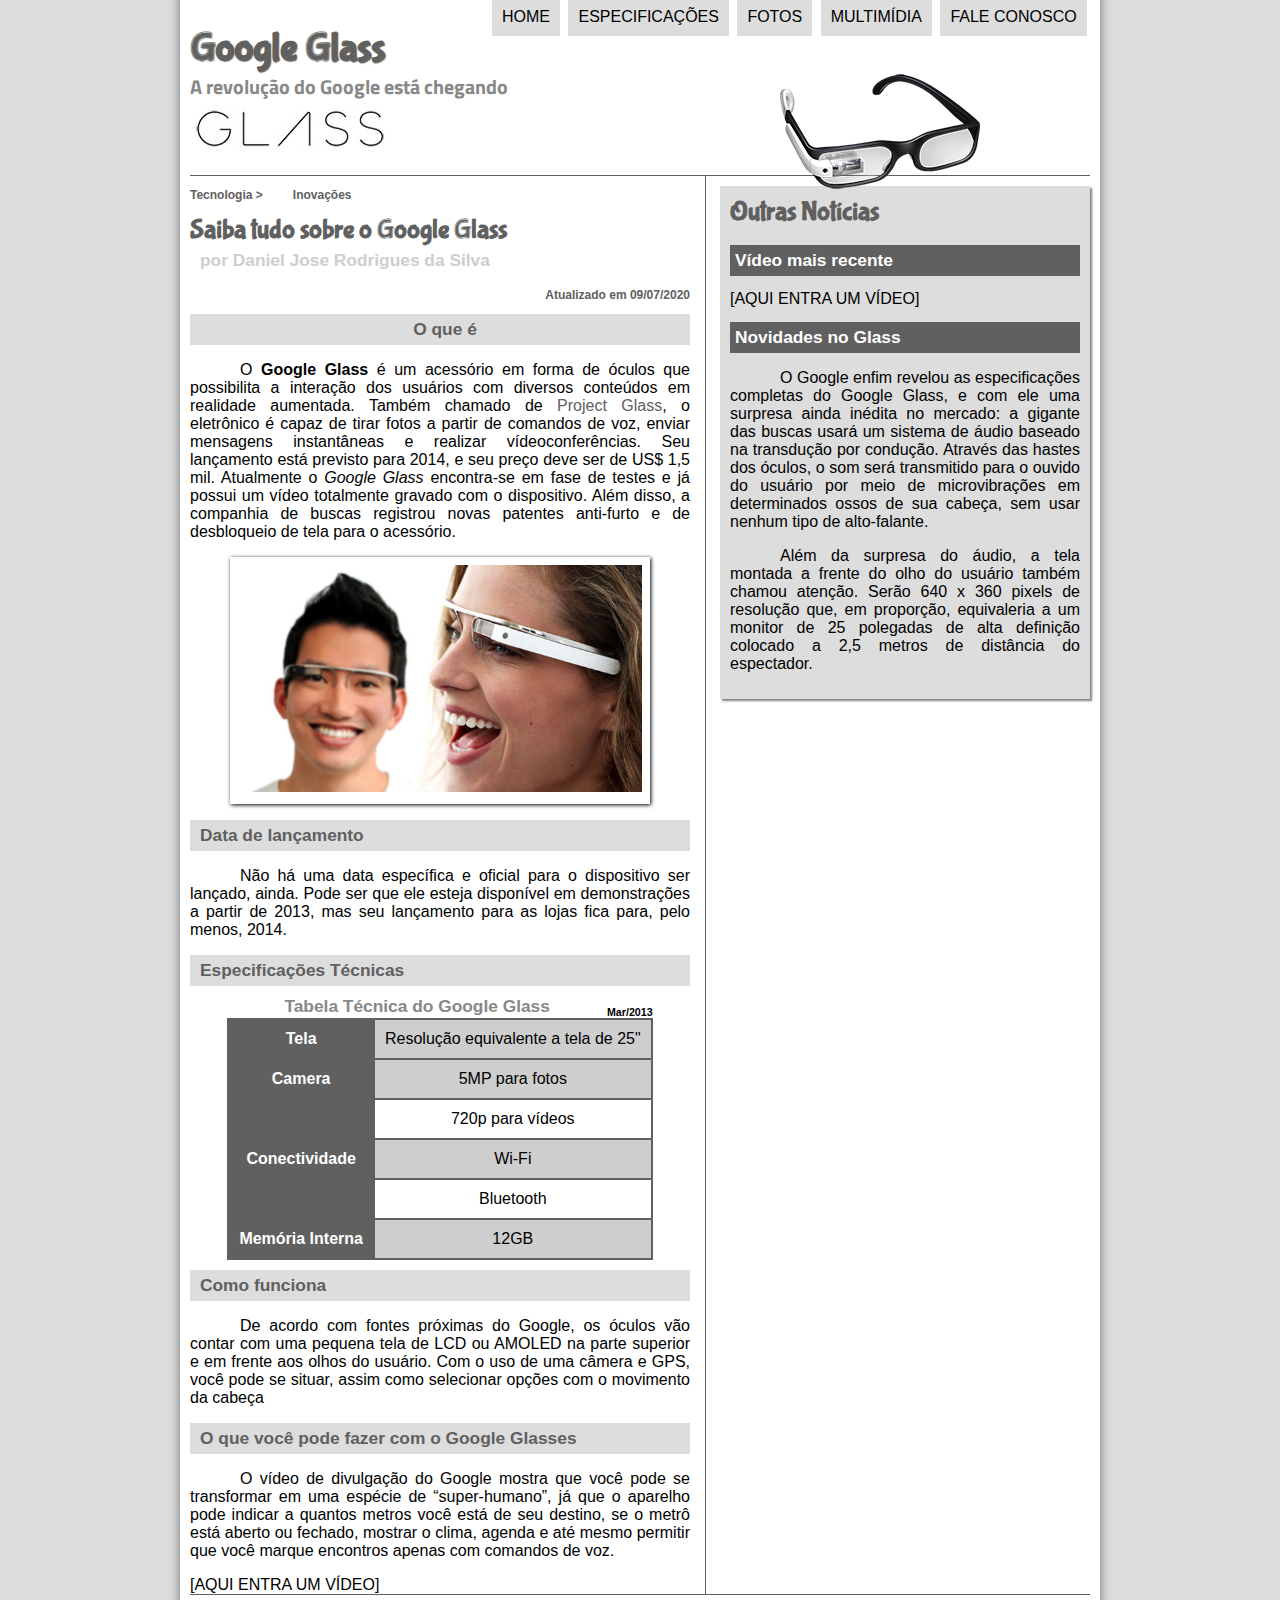
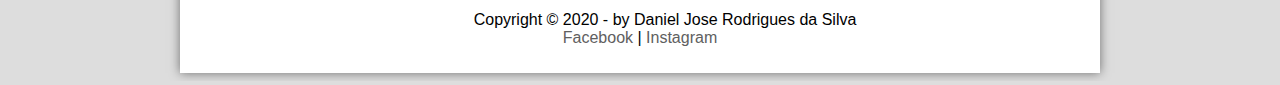
<file: projeto_Alan/projeto_redesocial/index.html>
<!DOCTYPE HTML>
<html lang="pt-br">

<head><!-- funções comportamentais/cabecalho -->
	<meta charset="UTF-8"/><!-- formatação do texto -->
	<title>Tudo sobre Google Glass</title><!-- titulo -->
	<!-- formatando todos os paragrafos de maneira global -->
	<link rel="stylesheet"  href="_css/estilo.css"/><!-- gerando uma ligação entre o arquivo html e o css e usando href pra chmar um arquivo de fora -->
	
</head>

	<!-- aplicando javascript -->
	<script language="javascript" src="_javascript/funcoes.js"></script>
	
<body>
	<div id="interface"><!-- dividindo a pagina  e usando id para identificar a pagina -->

	<header id="cabecalho"><!-- area do cabecalho do site -->
	<hgroup><!-- agrupando um titulos semelhantes -->
	<h1>Google Glass</h1>
	<h2>A revolução do Google está chegando</h2>
	</hgroup><!-- grupo de titulos -->
	
	<img id="icone" src="_imagens/glass-oculos-preto-peq.png"/><!-- src é o parametro ou origem tag img= para inserir imagem-->
	<nav id="menu"><!-- Criando area de navagação no site -->
		<h1>Menu Principal</h1><!-- Titulo -->
		<ul type= "disc"><!-- Lista não ordenada ou com demarcadores/ passando parametro em java script com "overmouseover" p/ quando passar o mouse por cima mudar a foto e onmouseout p/ quando tirar o mouse voltar a foto inicial -->
			 <li onmouseover="mudaFoto('_imagens/home.png')" onmouseout="mudaFoto('_imagens/glass-oculos-preto-peq.png')"><a href="index.html">Home</a></li><!-- criando links para os menus -->
			 <li onmouseover="mudaFoto('_imagens/especificacoes.png')" onmouseout="mudaFoto('_imagens/glass-oculos-preto-peq.png')"><a href="specs.html">Especificações</a></li>
			 <li onmouseover="mudaFoto('_imagens/fotos.png')" onmouseout="mudaFoto('_imagens/glass-oculos-preto-peq.png')"><a href="fotos.html">Fotos</a></li>
			 <li onmouseover="mudaFoto('_imagens/multimidia.png')" onmouseout="mudaFoto('_imagens/glass-oculos-preto-peq.png')"><a href="multimidia.html">Multimídia</a></li>
			 <li onmouseover="mudaFoto('_imagens/contato.png')" onmouseout="mudaFoto('_imagens/glass-oculos-preto-peq.png')"><a href="fale-conosco.html">Fale conosco</a></li>
		</ul>
	</nav><!-- Menu de navagação -->
	</header>
		
	<section id="corpo"><!-- Dividindo uma sessão/ <article>= cria um artigo -->
		<article id="noticia-principal">
		<header id="cabecalho-artigo">
		<hgroup><!-- Mesmo grupo de titulos/br= break row- quebra de linha/&nbsp;=para espacamento -->
			<h3>Tecnologia > &nbsp;&nbsp;&nbsp;&nbsp;&nbsp;&nbsp;&nbsp; Inovações</h3>
			<h1>Saiba tudo sobre o Google Glass</h1>
			<h2>por Daniel Jose Rodrigues da Silva</h2>
			<!-- adicionando uma classe p/ aplicar estilo css so nesta area -->
			<h3 class="direita">Atualizado em 09/07/2020</h3>
		</hgroup>
		</header>
		<!-- tag em depreciação = <u>=sublinhado / <s>=riscado usa-se <del> / -->

		<!-- &shy = soft hyphen. burro/ p/ quebra de palavras com ifem e o wbr para quebra sem ifem <em> =enfase <i> = italico <b> = bold/negrito / tag <spam> = formata pequenos trechos de texto / span style="text-decoration: underline; = para sublinhar o texto em css utilizando "overline" fica sublinhado em cima da palavra "line-through" para riscar sem semantica e none sem decoração / span style="font-weight: normal = p/ passar a parametros na formatação/ normal = sem formatação / bold = negrito / bolder = mais negrito / colocando entre 100 e 900 define-se o nivel de negrito-->		
		<!-- colocando o titulo no centro / center=meio left=padrao a esquerda e right= a direita -->
		<!-- style="text-align: justify; text-indent: 50px" p/ justificar o texto adicionando "text-indent: 50px" = identa o paragrafo -->
		
		<h2 style="text-align:center">O que é</h2>
		<p>O <span style="font-weight:900;">Google Glass</span> é um acessório em forma de óculos que possibilita a interação dos usuários com diversos conteúdos em realidade aumentada. Também chamado de <a href="https://www.google.com/glass/start/" target="_blank">Project Glass</a><!-- <a>=criando uma ancora que é a base para criação de um link/ href= parametro da tag a/ target= alvo -->, o eletrônico é capaz de tirar fotos a partir de comandos de voz, enviar mensagens instantâneas e realizar vídeo&shy;con&shy;ferên&shy;cias. Seu lançamento está previsto para 2014, e seu preço deve ser de US$ 1,5 mil. Atualmente o <em>Google Glass</em> encontra-se em fase de testes e já possui um vídeo totalmente gravado com o dispositivo. Além disso, a companhia de buscas registrou novas patentes anti-furto e de desbloqueio de tela para o acessório.</p><!-- p= paragrafo -->
		
		<!-- Area expecigica para demilitar imagens que fazem parte de conteudo -->
		<figure class="foto-legenda"><!-- colocar imagens e dar um significado semantico a elas e adicionando uma classe -->
		<img src="_imagens/glass-quadro-homem-mulher.jpg"/>
			<figcaption><!-- adicionar legenda a foto -->
				<h3>Google Glass</h3>
				<p>Uma nova maneira de ver o mundo</p>
			</figcaption>
		</figure>
		
		<h2>Data de lançamento</h2>
		<p>Não há uma data específica e oficial para o dispositivo ser lançado, ainda. Pode ser que ele esteja disponível em demonstrações a partir de 2013, mas seu lançamento para as lojas fica para, pelo menos, 2014.</p>

		<h2>Especificações Técnicas</h2>
	<table id="tabelaspec"><!-- Criando uma tabela e dividindo as tabelas e colunas com class="ce" p/ a da esquerda e class="cd" p/ a da direita -->
	<caption>Tabela Técnica do Google Glass <span>Mar/2013</span></caption>
		<!-- rowspan=expanção em linha/colspan=expanção em coluna -->
		<!-- linhas=table rows=<tr> / dados contidos nas cedulas=table data=<td> -->
		<tr><td class="ce">Tela</td><td  class="cd">Resolução equivalente a tela de 25"</td></tr>
		<tr><td rowspan="2"  class="ce">Camera</td><td  class="cd">5MP para fotos</td></tr>
		<tr><td>720p para vídeos</td></tr>
		<tr><td rowspan="2"  class="ce">Conectividade</td><td  class="cd">Wi-Fi</td></tr> 
		<tr><td>Bluetooth</td></tr>
		<tr><td  class="ce">Memória Interna</td><td  class="cd">12GB</td></tr>
	</table>
	
		<h2>Como funciona</h2>
		<p>De acordo com fontes próximas do Google, os óculos vão contar com uma pequena tela de LCD ou AMOLED na parte superior e em frente aos olhos do usuário. Com o uso de uma câmera e GPS, você pode se situar, assim como selecionar opções com o movimento da cabeça</p>

		<h2>O que você pode fazer com o Google  Glasses</h2>
		<p>O vídeo de divulgação do Google mostra que você pode se transformar em uma espécie de “super-<wbr/><!-- wbr= word breaker/quebra de palavras -->humano”, já que o aparelho pode indicar a quantos metros você está de seu destino, se o metrô está aberto ou fechado, mostrar o clima, agenda e até mesmo permitir que você marque encontros apenas com comandos de voz.</p>

[AQUI ENTRA UM VÍDEO]
		</article>
	</section>
	<aside id="lateral"><!-- Dividindo a sessão lateral -->
		<h1>Outras Notícias</h1>
		<h2>Vídeo mais recente</h2>

[AQUI ENTRA UM VÍDEO]

		<h2>Novidades no Glass</h2>
		<p>O Google enfim revelou as especificações completas do Google Glass, e com ele uma surpresa ainda inédita no mercado: a gigante das buscas usará um sistema de áudio baseado na transdução por condução. Através das hastes dos óculos, o som será transmitido para o ouvido do usuário por meio de microvibrações em determinados ossos de sua cabeça, sem usar nenhum tipo de alto-falante.</p>

		<p>Além da surpresa do áudio, a tela montada a frente do olho do usuário também chamou atenção. Serão 640 x 360 pixels de resolução que, em proporção, equivaleria a um monitor de 25 polegadas de alta definição colocado a 2,5 metros de distância do espectador.</p>
	</aside>
	<footer id="rodape"><!-- Dividindo a sessao de baixo -->
		<p>Copyright &copy; 2020 - by Daniel Jose Rodrigues da Silva<br>
		<a href="https://www.facebook.com/danielanderlinerodr/" target="_blank">Facebook</a> | <a href="https://instagram.com/daniel46_rodrigues?r=nametag" target="_blank">Instagram</a></p>
	</footer>
</div>
</body>
</html>
</file>
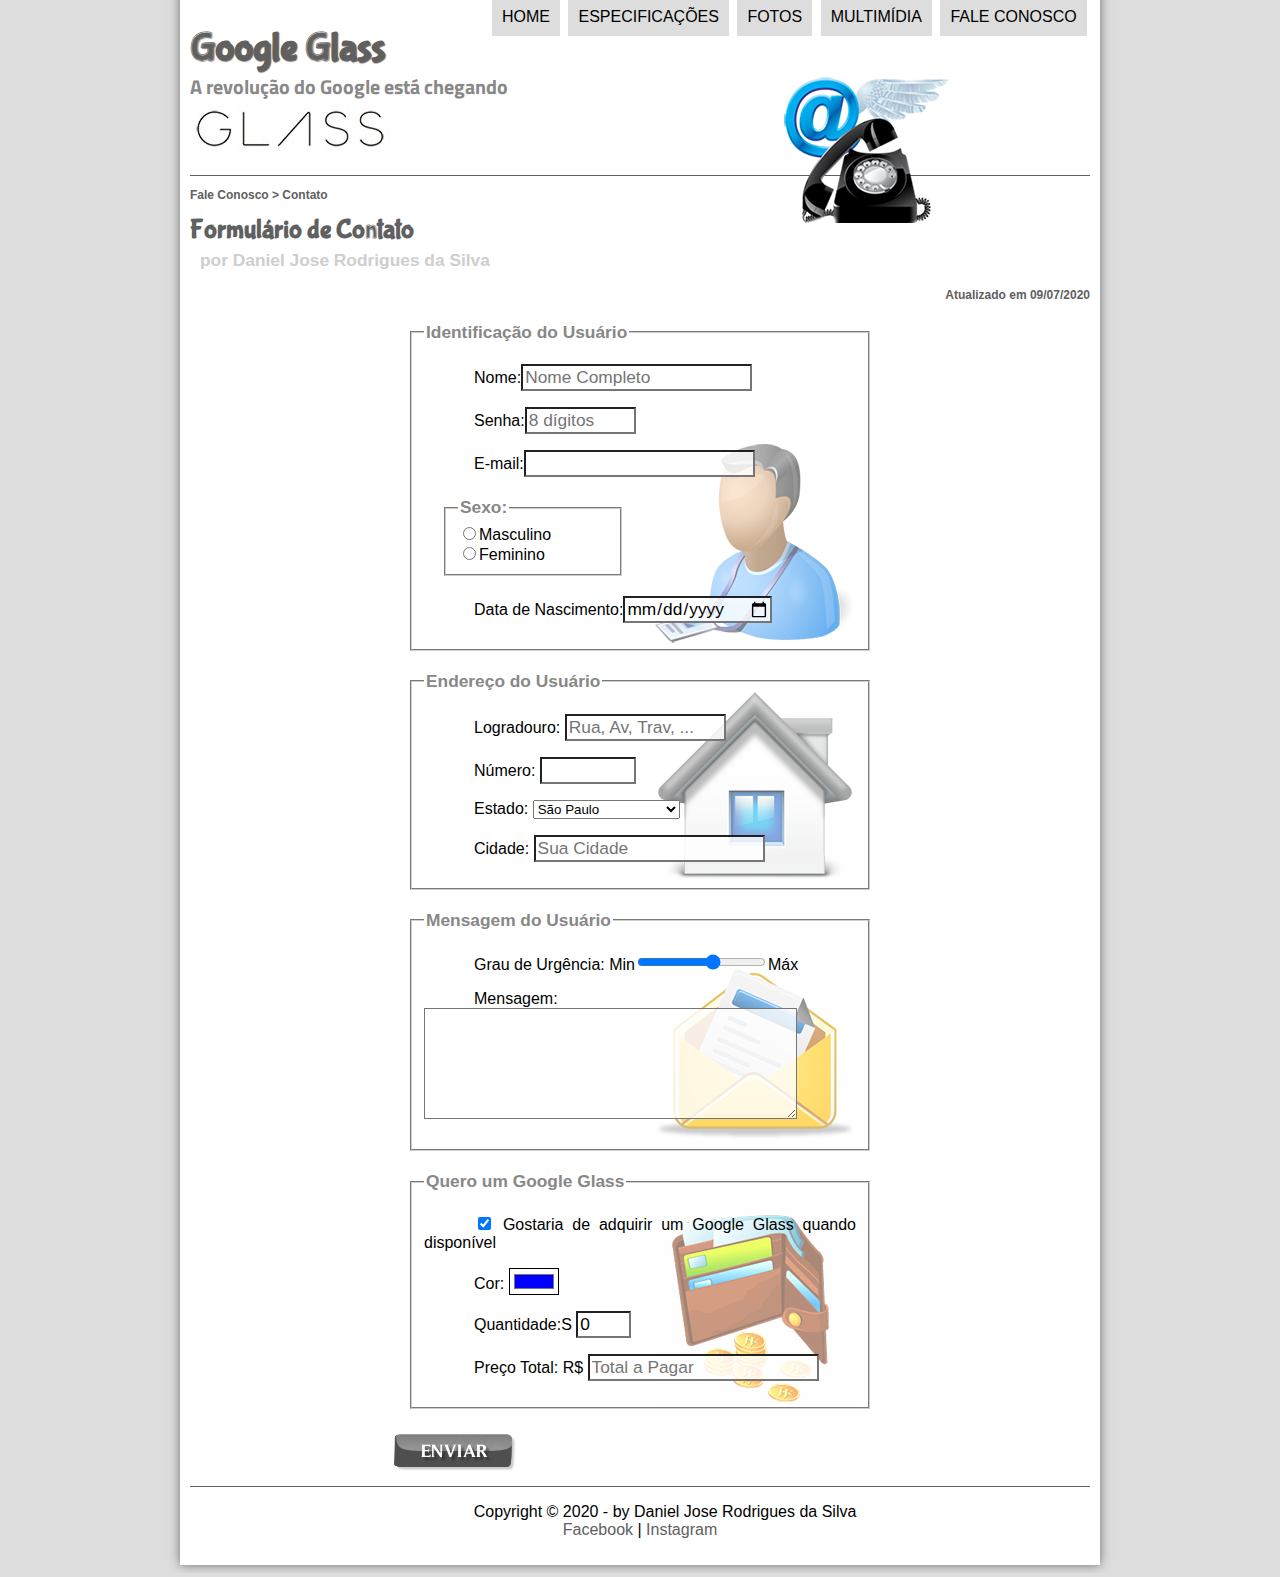
<file: projeto_Alan/projeto_redesocial/fale-conosco.html>
<!DOCTYPE HTML>
<html lang="pt-br">
<head><!-- funções comportamentais/cabecalho -->
	<meta charset="UTF-8"/><!-- formatação do texto -->
	<title>Tudo sobre Google Glass</title><!-- titulo -->
	<!-- formatando todos os paragrafos de maneira global -->
	<link rel="stylesheet"  href="_css/estilo.css"/><!-- gerando uma ligação entre o arquivo html e o css e usando href pra chmar um arquivo de fora -->
	<link rel="stylesheet" href="_css/form.css"/>
	<!-- aplicando javascript -->
	<script language="javascript" src="_javascript/funcoes.js"></script>
	<script><!-- criando função em javascript para o calculo -->
		function calc_total(){
			var qtd = parseInt(document.getElementById('cQtd').value);
			tot=qtd*1500;
			document.getElementById('cTot').value = tot;
		}
	</script>
</head>
<body>
	<div id="interface"><!-- dividindo a pagina  e usando id para identificar a pagina -->

	<header id="cabecalho"><!-- area do cabecalho do site -->
	<hgroup><!-- agrupando um titulos semelhantes -->
	<h1>Google Glass</h1>
	<h2>A revolução do Google está chegando</h2>
	</hgroup><!-- grupo de titulos -->
	
	<img id="icone" src="_imagens/contato.png"/><!-- src é o parametro ou origem tag img= para inserir imagem-->
	<nav id="menu"><!-- Criando area de navagação no site -->
		<h1>Menu Principal</h1><!-- Titulo -->
		<ul type= "disc"><!-- Lista não ordenada ou com demarcadores/ passando parametro em java script com "overmouseover" p/ quando passar o mouse por cima mudar a foto e onmouseout p/ quando tirar o mouse voltar a foto inicial -->
			 <li onmouseover="mudaFoto('_imagens/home.png')" onmouseout="mudaFoto('_imagens/contato.png')"><a href="index.html">Home</a></li><!-- criando links para os menus -->
			 <li onmouseover="mudaFoto('_imagens/especificacoes.png')" onmouseout="mudaFoto('_imagens/contato.png')"><a href="specs.html">Especificações</a></li>
			 <li onmouseover="mudaFoto('_imagens/fotos.png')" onmouseout="mudaFoto('_imagens/contato.png')"><a href="fotos.html">Fotos</a></li>
			 <li onmouseover="mudaFoto('_imagens/multimidia.png')" onmouseout="mudaFoto('_imagens/contato.png')"><a href="multimidia.html">Multimídia</a></li>
			 <li onmouseover="mudaFoto('_imagens/contato.png')" onmouseout="mudaFoto('_imagens/contato.png')"><a href="fale-conosco.html">Fale conosco</a></li>
		</ul>
	</nav><!-- Menu de navagação -->
	</header>
	
	<section id="corpo-full">
		<article id="noticia-principal">
			<header id="cabecalho-artigo">
				<hgroup>
					<h3>Fale Conosco > Contato</h3>
					<h1>Formulário de Contato</h1>
					<h2>por Daniel Jose Rodrigues da Silva</h2>
					<h3 class="direita">Atualizado em 09/07/2020</h3>
				</hgroup>
			</header>
			<!-- Action= para onde os dados serão enviados/criando parametro oninput= p/ quando eu digitar algo ele vai disparar um procedimento -->
			<form method="post" id="fContato" action="mailto:dr345980@gmail.com" oninput="calc_total();">
			
				<fieldset id="usuario">
					<legend>Identificação do Usuário</legend>
					<p>
						<label for="cNome">Nome:</label><input type="text" name="tNome" id="cNome" size="20" maxlength="30" placeholder="Nome Completo"/>
					</p><!-- maxlength= quantidade de caracteres que é aceito/size= tamanho maximo -->
					<p>
						<label for="cSenha">Senha:</label><input type="password" name="tSenha"id="cSenha" size="8" maxlength="8" placeholder="8 dígitos"/>
					</p>
					<p>	
						<label for="cMail">E-mail:</label><input type="email" name="tMail" id="cMail" size="20" maxlength="40">
					</p>
				
				<fieldset id="sexo"><legend>Sexo:</legend>
					<!-- Dentro de um mesmo grupo de radio todos que fizerem parte do grupo devem ter o mesmo name/label=etiqueta -->
					<input type="radio" name="tSexo" id="cMasc"/><label for="cMasc">Masculino</label><br/>
					<input type="radio" name="tSexo" id="cFem"/><label for="cFem">Feminino</label>
				</fieldset>
					<p>
						<label for="cNasc">Data de Nascimento:</label><input type="date" name="tNasc" id="cNasc"/>
					</p>
				</fieldset><!-- fieldset= conjunto de campos -->
				
				<fieldset id="endereco">
					<legend>Endereço do Usuário</legend>
					<p>
						<label for="cRua">Logradouro:</label>
						<input type="text" name="tRua" id="cRua" size="13" maxlength="80" placeholder="Rua, Av, Trav, ..."/>
					</p>
					<p>
						<label for="cNum">Número:</label>
						<input type="number" name="tNum" id="cNum" min="0" max="99999"/>
					</p>
					<p>
						<label for="cEst">Estado:</label>
						<select name="tEst" id="cEst">
							<optgroup label="Região Sudeste">
								<option value="RJ">Rio de Janeiro</option>
								<option value="SP" selected>São Paulo</option>
								<option value="MG">Minas Gerais</option>
							</optgroup>
							<optgroup label="Região Sul">
								<option value="PR">Paraná</option>
								<option value="SC">Santa Catarina</option>
								<option value="RS">Rio Grande do Sul</option>
							</optgroup>
						</select>
					</p>
					<p>
						<label for="cCid">Cidade:</label>
						<input type="text" name="tCid" id="cCid" maxlength="40" size="20" placeholder="Sua Cidade" list="cidades"/>
					</p>
						<datalist id="cidades">
							<option value="Serra Negra"></option>
							<option value="Amparo"></option>
							<option value="Lindoia"></option>
							<option value="Pedreira"></option>
						</datalist>
				</fieldset>
				
				<fieldset id="mensagem">
					<legend>Mensagem do Usuário</legend>
					<p>
						<label for="cUrg">Grau de Urgência:</label>
						Min<input type="range" name="tUrg" id="cUrg" min="0" max="10" step="2"/>Máx
					</p>
					<p>
						<label for="cMsg">Mensagem:</label>
						<textarea name="tMsg" id="cMsg" cols="35" rows="5" placeholder="Deixe aqui sua mensagem">
						
						</textarea><!-- Caixas de texto maiores/cols=quantidade de colunas/rows=quantidade de linhas -->
					</p>
				</fieldset>

				<fieldset id="pedido">
					<legend>Quero um Google Glass</legend>
					<p>
						<input type="checkbox" name="tPed" id="cPed" checked/><!-- Adicionando botão de checkbox -->
						<label for="cPed">Gostaria de adquirir um Google Glass quando disponível</label>
					</p>
					<p>
						<label for="cCor">Cor:</label>
						<input type="color" name="tCor" id="cCor" value="#0000FF"/><!-- Adicionando cx de cor -->
					</p>
					<p>
						<label for="cQtd">Quantidade:S</label>
						<input type="number" name="tQtd" id="cQtd" min="0" max="5" value="0"/>
					</p>
					<p>
						<label for="cTot">Preço Total: R$</label>
						<input type="text" name="tTot" id="cTot" placeholder="Total a Pagar" readonly/>
					</p>
				</fieldset>

				<!-- Criando botão de enviar -->
				<input type="image" name="tEnviar" src="_imagens/botao-enviar.png"/>
			</form>
		</article>
	</section>

	<footer id="rodape"><!-- Dividindo a sessao de baixo -->
		<p>Copyright &copy; 2020 - by Daniel Jose Rodrigues da Silva<br>
		<a href="https://www.facebook.com/danielanderlinerodr/" target="_blank">Facebook</a> | <a href="https://instagram.com/daniel46_rodrigues?r=nametag" target="_blank">Instagram</a></p>
	</footer>
</div>
</body>
</html>
</file>
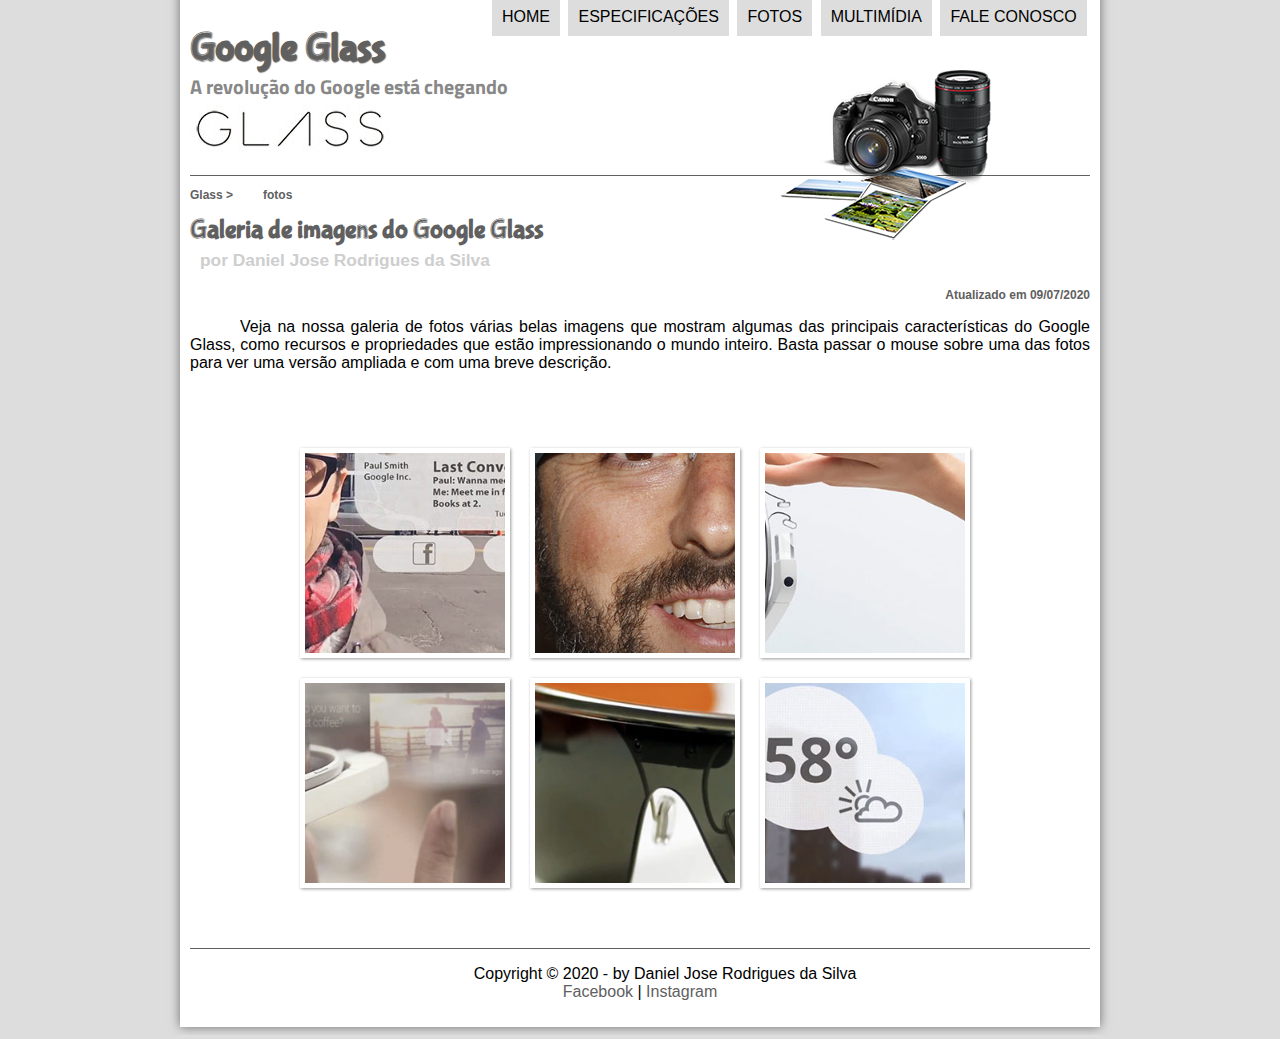
<file: projeto_Alan/projeto_redesocial/fotos.html>
<!DOCTYPE HTML>
<html lang="pt-br">
<head><!-- funções comportamentais/cabecalho -->
	<meta charset="UTF-8"/><!-- formatação do texto -->
	<title>Tudo sobre Google Glass</title><!-- titulo -->
	<!-- formatando todos os paragrafos de maneira global -->
	<link rel="stylesheet"  href="_css/estilo.css"/><!-- gerando uma ligação entre o arquivo html e o css e usando href pra chmar um arquivo de fora -->
	<link rel="stylesheet" href="_css/fotos.css"/>
	<!-- link css p/ a pagina de especificações -->
</head>
<!-- aplicando javascript -->
<script language="javascript" src="_javascript/funcoes.js"></script>
<body>
	<div id="interface"><!-- dividindo a pagina  e usando id para identificar a pagina -->

	<header id="cabecalho"><!-- area do cabecalho do site -->
		<hgroup><!-- agrupando um titulos semelhantes -->
			<h1>Google Glass</h1>
			<h2>A revolução do Google está chegando</h2>
		</hgroup><!-- grupo de titulos -->
	
		<img id="icone" src="_imagens/fotos.png"/><!-- src é o parametro ou origem tag img= para inserir imagem-->
		<nav id="menu"><!-- Criando area de navagação no site -->
			<h1>Menu Principal</h1><!-- Titulo -->
		<ul type= "disc"><!-- Lista não ordenada ou com demarcadores/ passando parametro em java script com "overmouseover" p/ quando passar o mouse por cima mudar a foto e onmouseout p/ quando tirar o mouse voltar a foto inicial -->
			 <li onmouseover="mudaFoto('_imagens/home.png')" onmouseout="mudaFoto('_imagens/fotos.png')"><a href="index.html">Home</a></li><!-- criando links para os menus -->
			 <li onmouseover="mudaFoto('_imagens/especificacoes.png')" onmouseout="mudaFoto('_imagens/fotos.png')"><a href="specs.html">Especificações</a></li>
			 <li onmouseover="mudaFoto('_imagens/fotos.png')" onmouseout="mudaFoto('_imagens/fotos.png')"><a href="fotos.html">Fotos</a></li>
			 <li onmouseover="mudaFoto('_imagens/multimidia.png')" onmouseout="mudaFoto('_imagens/fotos.png')"><a href="multimidia.html">Multimídia</a></li>
			 <li onmouseover="mudaFoto('_imagens/contato.png')" onmouseout="mudaFoto('_imagens/fotos.png')"><a href="fale-conosco.html">Fale conosco</a></li>
		</ul>
		</nav><!-- Menu de navagação -->
	</header>

<section id="corpo-full">
	<article id="noticia-principal">
		<header id="cabecalho-artigo">
		<hgroup><!-- Mesmo grupo de titulos/br= break row- quebra de linha/&nbsp;=para espacamento -->
			<h3>Glass > &nbsp;&nbsp;&nbsp;&nbsp;&nbsp;&nbsp;&nbsp; fotos</h3>
			<h1>Galeria de imagens do Google Glass</h1>
			<h2>por Daniel Jose Rodrigues da Silva</h2>
			<!-- adicionando uma classe p/ aplicar estilo css so nesta area -->
			<h3 class="direita">Atualizado em 09/07/2020</h3>
		</hgroup>
		</header>

		<p>Veja na nossa galeria de fotos várias belas imagens que mostram algumas das principais características do Google Glass, como recursos e propriedades que estão impressionando o mundo inteiro. Basta passar o mouse sobre uma das fotos para ver uma versão ampliada e com uma breve descrição.</p>

		<ul id="album-fotos">
			<li id="foto01"><span>Agenda e lembretes</span></li>
			<li id="foto02"><span>Sergey Brin usando o Glass</span></li>
			<li id="foto03"><span>Leve e compacto</span></li>
			<li id="foto04"><span>Sensação de uma tela de 50"</span></li>
			<li id="foto05"><span>Informações importantes</span></li>
			<li id="foto06"><span>Vários tipos de lente</span></li>
		</ul>

	</article>
</section>

	<footer id="rodape"><!-- Dividindo a sessao de baixo -->
		<p>Copyright &copy; 2020 - by Daniel Jose Rodrigues da Silva<br>
		<a href="https://www.facebook.com/danielanderlinerodr/" target="_blank">Facebook</a> | <a href="https://instagram.com/daniel46_rodrigues?r=nametag" target="_blank">Instagram</a></p>
	</footer>
</div>
</body>
</html>
</file>
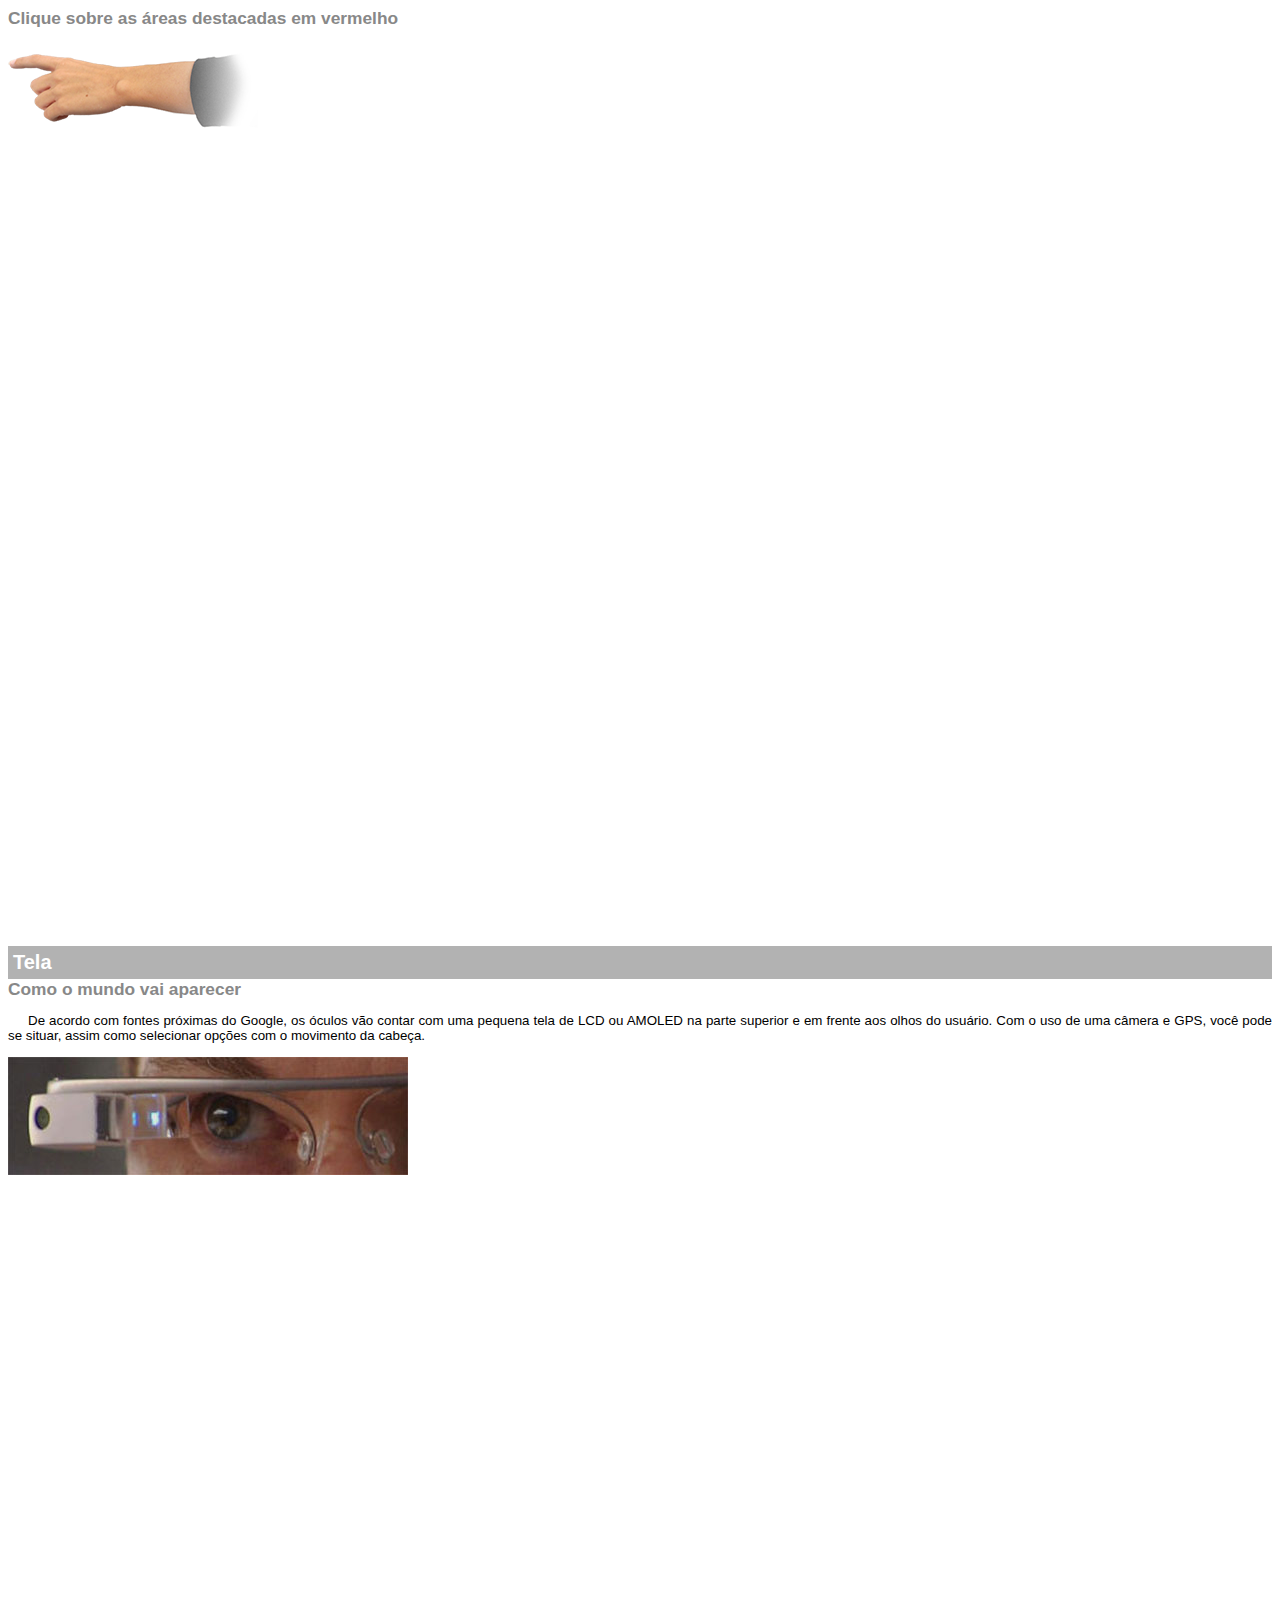
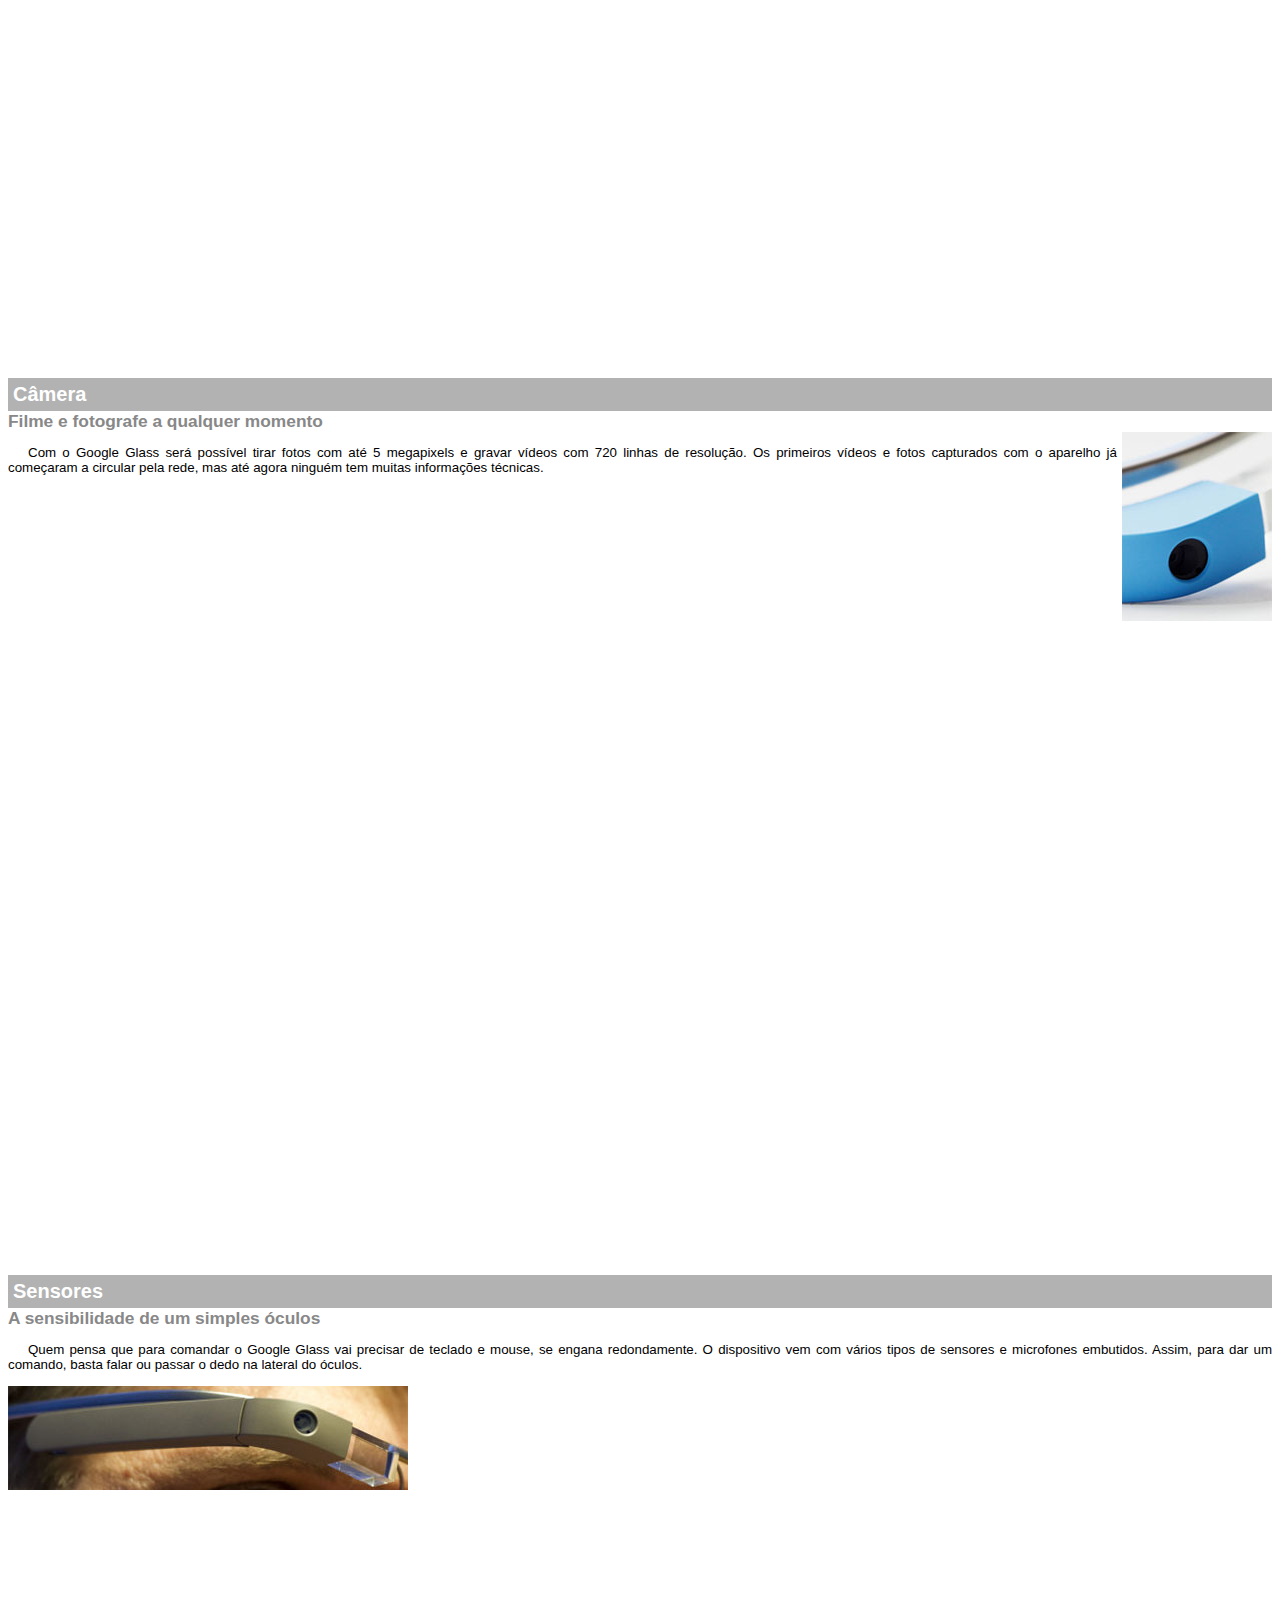
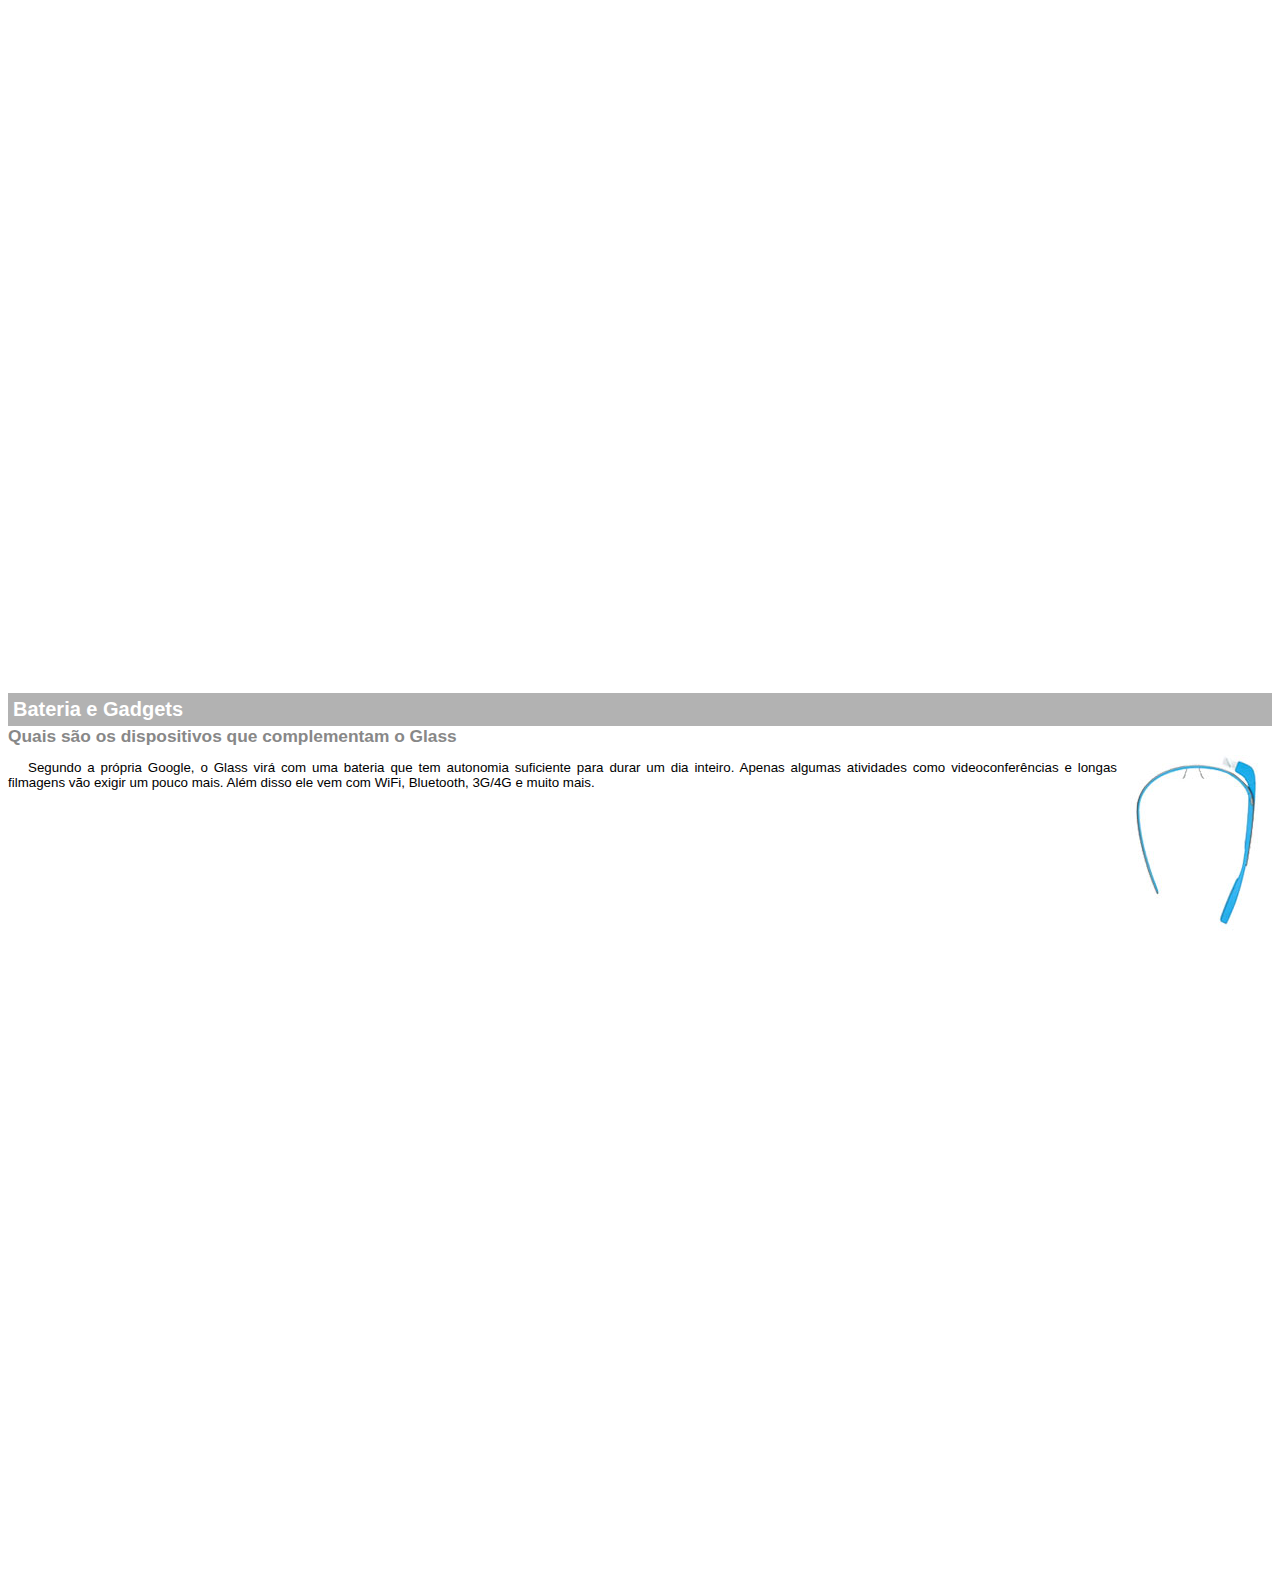
<file: projeto_Alan/projeto_redesocial/google-glass.html>
<!DOCTYPE html>
<html>
<head>
	<meta charset="UTF-8"/>
	<title>Informações sobre Google Glass</title>
	<style>
		body {
			font-family: Arial;
			font-size: 10pt;
		}
		p{
			text-align: justify;
			text-indent: 20px;
		}
		article h1{
			font-size: 15pt;
			color: #ffffff;
			background-color: rgba(0,0,0,.3);
			padding: 5px;
			margin: 0px;
		}
		article h2{
			font-size: 13pt;
			color: #888888;
			margin: 0px;
		}
		article{
			margin-bottom: 800px;/* aumentando espaco entre cada artigo */
		}
		img.img-dir{
			display: block;
			float: right;
			margin-left: 5px;
		}
	</style>
</head>
<body>
	<article id="topo">
		<header>
			<h2>Clique sobre as áreas destacadas em vermelho</h2>
		</header>
		<img src="_imagens/mao.png" alt="Mão apontando para a esquerda"/><!-- alt de texto alternativo -->
	</article>

	<article id="tela">
		<header>
			<h1>Tela</h1>
			<h2>Como o mundo vai aparecer</h2>
		</header>
        <p>De acordo com fontes próximas do Google, os óculos 	vão contar com uma pequena tela de LCD ou AMOLED na parte superior e em frente aos olhos do usuário. Com o uso de uma câmera e GPS, você pode se situar, assim como selecionar opções com o movimento da cabeça.</p>
		<img src="_imagens/det-tela.jpg" alt="Tela do Google Glass"/>
	</article>

	<article id ="camera">
		<header>
			<h1>Câmera</h1>
			<h2>Filme e fotografe a qualquer momento</h2>
		</header>
		<img src="_imagens/det-camera.jpg" class="img-dir" alt="Câmera do Google Glass"/>
		<p>Com o Google Glass será possível tirar fotos com até 5 megapixels e gravar vídeos com 720 linhas de resolução. Os primeiros vídeos e fotos capturados com o aparelho já começaram a circular pela rede, mas até agora ninguém tem muitas informações técnicas.</p>
	</article>

	<article id ="sensores">
		<header>
			<h1>Sensores</h1>
			<h2>A sensibilidade de um simples óculos</h2>
		</header>
		<p>Quem pensa que para comandar o Google Glass vai precisar de teclado e mouse, se engana redondamente. O dispositivo vem com vários tipos de sensores e microfones embutidos. Assim, para dar um comando, basta falar ou passar o dedo na lateral do óculos.</p>
		<img src="_imagens/det-touch.jpg" alt="Sensores do Google Glass"/>
	</article>

	<article id="gadgets">
		<header>	
			<h1>Bateria e Gadgets</h1>
			<h2>Quais são os dispositivos que complementam o Glass</h2>
		</header>
		<img src="_imagens/det-bateria.jpg" class="img-dir"
	alt="Bateria e Gadgets do Google Glass"/>
		<p>Segundo a própria Google, o Glass virá com uma bateria que tem autonomia suficiente para durar um dia inteiro. Apenas algumas atividades como videoconferências e longas filmagens vão exigir um pouco mais. Além disso ele vem com WiFi, Bluetooth, 3G/4G e muito mais.</p></article>

</body>
</html>
</file>
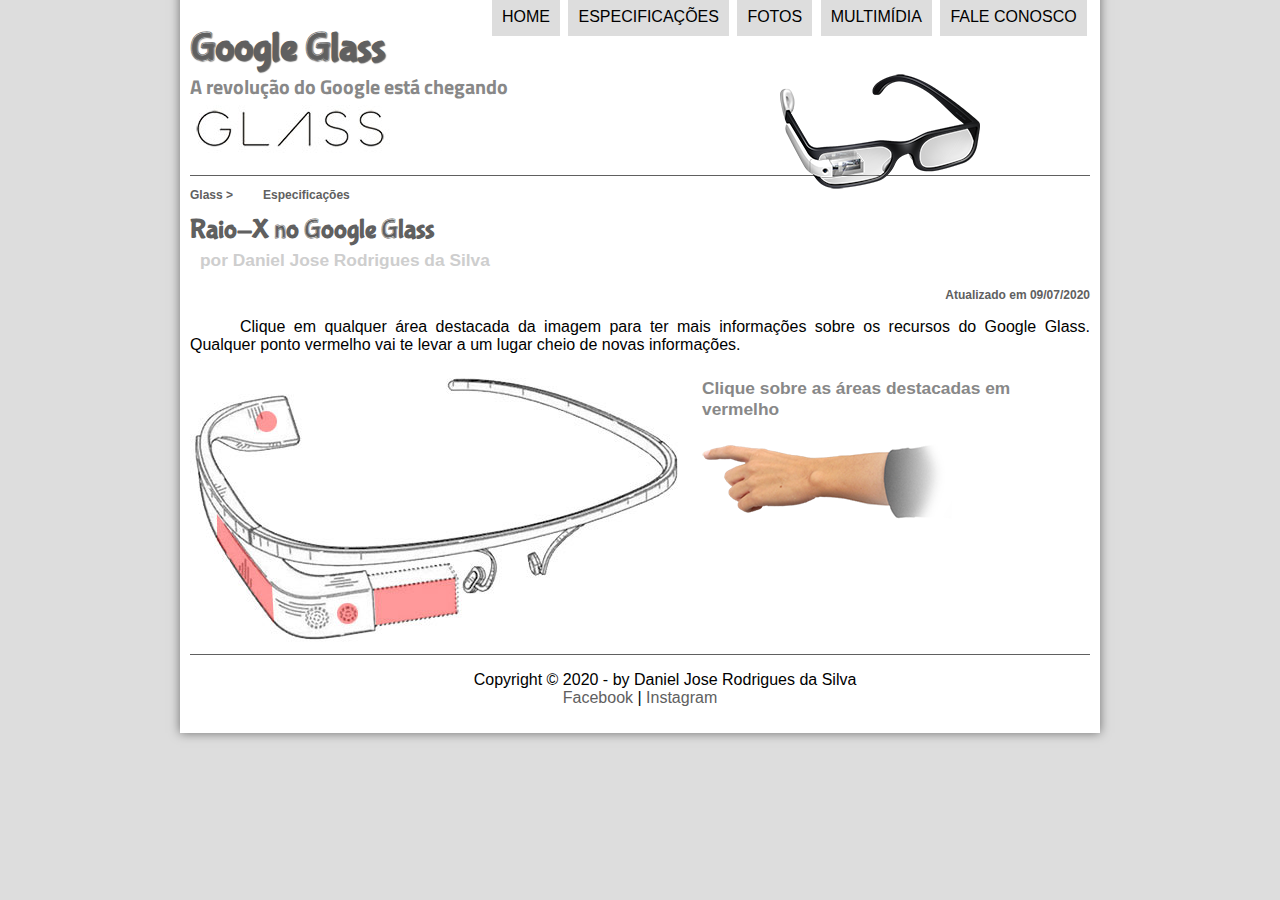
<file: projeto_Alan/projeto_redesocial/specs.html>
<!DOCTYPE HTML>
<html lang="pt-br">
	<head><!-- funções comportamentais/cabecalho -->
		<meta charset="UTF-8"/><!-- formatação do texto -->
		<title>Tudo sobre Google Glass</title><!-- titulo -->
		<!-- formatando todos os paragrafos de maneira global -->
		<link rel="stylesheet"  href="_css/estilo.css"/><!-- gerando uma ligação entre o arquivo html e o css e usando href pra chmar um arquivo de fora -->
		<link rel="stylesheet" href="_css/specs.css"/>
		<!-- link css p/ a pagina de especificações -->
	</head>
<!-- aplicando javascript -->
	<script language="javascript" src="_javascript/funcoes.js"></script>
		<body>
			<div id="interface"><!-- dividindo a pagina  e usando id para identificar a pagina -->

			<header id="cabecalho"><!-- area do cabecalho do site -->
	<hgroup><!-- agrupando um titulos semelhantes -->
		<h1>Google Glass</h1>
		<h2>A revolução do Google está chegando</h2>
	</hgroup><!-- grupo de titulos -->
	
		<img id="icone" src="_imagens/glass-oculos-preto-peq.png"/><!-- src é o parametro ou origem tag img= para inserir imagem-->
	<nav id="menu"><!-- Criando area de navagação no site -->
		<h1>Menu Principal</h1><!-- Titulo -->
		<ul type= "disc"><!-- Lista não ordenada ou com demarcadores/ passando parametro em java script com "overmouseover" p/ quando passar o mouse por cima mudar a foto e onmouseout p/ quando tirar o mouse voltar a foto inicial -->
			 <li onmouseover="mudaFoto('_imagens/home.png')" onmouseout="mudaFoto('_imagens/especificacoes.png')"><a href="index.html">Home</a></li><!-- criando links para os menus -->
			 <li onmouseover="mudaFoto('_imagens/especificacoes.png')" onmouseout="mudaFoto('_imagens/especificacoes.png')"><a href="specs.html">Especificações</a></li>
			 <li onmouseover="mudaFoto('_imagens/fotos.png')" onmouseout="mudaFoto('_imagens/especificacoes.png')"><a href="fotos.html">Fotos</a></li>
			 <li onmouseover="mudaFoto('_imagens/multimidia.png')" onmouseout="mudaFoto('_imagens/especificacoes.png')"><a href="multimidia.html">Multimídia</a></li>
			 <li onmouseover="mudaFoto('_imagens/contato.png')" onmouseout="mudaFoto('_imagens/especificacoes.png')"><a href="fale-conosco.html">Fale conosco</a></li>
		</ul>
	</nav><!-- Menu de navagação -->
	</header>

<section id="corpo-full">
	<article id="noticia-principal">
		<header id="cabecalho-artigo">
		<hgroup><!-- Mesmo grupo de titulos/br= break row- quebra de linha/&nbsp;=para espacamento -->
			<h3>Glass > &nbsp;&nbsp;&nbsp;&nbsp;&nbsp;&nbsp;&nbsp; Especificações</h3>
			<h1>Raio-X no Google Glass</h1>
			<h2>por Daniel Jose Rodrigues da Silva</h2>
			<!-- adicionando uma classe p/ aplicar estilo css so nesta area -->
			<h3 class="direita">Atualizado em 09/07/2020</h3>
		</hgroup>
		</header>


			<p>Clique em qualquer área destacada da imagem para ter mais informações sobre os recursos do Google Glass. Qualquer ponto vermelho vai te levar a um lugar cheio de novas informações.</p>
		
		<section id="conteudo">
			<!-- Criando areas sensiveis ao cursor na imagem do site na area de especificações -->
			<img src="_imagens/glass-esquema-marcado.jpg" usemap="#meumapa"/>
			<map name="meumapa"><!-- shape=coordenadas ou area -->
				<!-- area=cria uma area/shape=formato/coords=coordenadas  -->
				<area shape="rect" coords="179,202,270,260" href="google-glass.html#tela" target="janela"/>
				<area shape="circle" coords="158,243,12" href="google-glass.html#camera" target="janela"/>
				<area shape="circle" coords="73,52,12" href="google-glass.html#gadgets" target="janela"/>
				<area shape="poly" coords="28,143,83,216,84,249,27,169,12" href="google-glass.html#sensores" target="janela"/>
			</map>
			<iframe src="google-glass.html" name="janela" id="frame-spec"></iframe><!-- carregando arquivo com o iframe/ todo iframe deve ter um nome -->
		</section>
		
	</article>
</section>

	<footer id="rodape"><!-- Dividindo a sessao de baixo -->
		<p>Copyright &copy; 2020 - by Daniel Jose Rodrigues da Silva<br>
		<a href="https://www.facebook.com/danielanderlinerodr/" target="_blank">Facebook</a> | <a href="https://instagram.com/daniel46_rodrigues?r=nametag" target="_blank">Instagram</a></p>
	</footer>
</div>
</body>
</html>
</file>
<file: projeto_Alan/projeto_redesocial/_css/estilo.css>
@charset "UTF-8";/* formatação do texto */
@import url(http://fonts.googleapis.com/css?family=Titillium+Web);
@font-face{/* Mudando a letra do titulo */
	font-family:'FonteLogo';
	src: url("../_fonts/bubblegum-sans-regular.otf");
}
	body{
		font-family: Arial, sans-serif;/* deixando a letra de todo site sem serifa */
		background-color: #dddddd;/* coloando a cor cinza no site */
			color: rgba(0,0,0,1);
	}
	
	div#interface {
		width: 900px; /* delimitando a largura menos o menu que esta em posição absoluta */
		background-color: #ffffff;/* adicionando fundo branco */
		margin: -20px auto 0px auto;/* mexendo na margem do site */
		box-shadow: 0px 0px 10px rgba(0,0,0,.5);/* criando uma sombra em volta do objeto */
		padding: 10px;/* configurando espaço interno do objeto */
	}
	
	p{/* classe generica */
		text-align: justify;/* texto justificado */
		text-indent: 50px;/*-- identação do paragrafo */
	}
	
	a {/* aplicando estilo nos links */
		color: #606060;
		text-decoration: none;
	}
	
	a:hover {/* aplicando estilo p/ mudar de cor quando passar o mouse por cima */
		text-decoration: underline;
	}
	
	/* colocando a img do oculos no lugar certo */
	header#cabecalho img#icone {
		position: absolute;
		left: 780px;
		top: 70px;
	}
	/* organizando cabecalho */
	header#cabecalho{
		border-bottom: 1px #606060 solid;/* colocando uma linha */
		height: 150px;
		background: url("../_imagens/glass-logo-peq.jpg ") no-repeat 0px 80px;/* adicionando imagem de fundo */
	}
	/* configurando titulo e subtitulo */
	header#cabecalho h1 {
		font-family: 'FonteLogo', sans-serif;
		font-size:  30pt;
		color: #606060;
		text-shadow: 1px 1px 1px rgba(0,0,0,.6);
		padding: 0px;
		margin-bottom: 0px;
	}
	
	header#cabecalho h2 {
		font-family: 'Titillium Web', sans-serif;
		color: #888888;
		font-size: 15pt;
		padding: 0px;
		margin-top: 0px;
	}
	
	/* Formatação de imagens com legendass */
	figure.foto-legenda {
		position: relative;/* ajustando a posição da legenda */
		border: 8px solid white;/* criando uma borda */
		box-shadow: 1px 1px 4px black;/* criando uma sombra */
	}
	
	figure.foto-legenda img{
		width: 100%;/* largura */
		heidht: 100%;/* altura */
	}
	
	figure.foto-legenda figcaption{
		opacity: 0;/* escondendo o texto temporariamente  */
		position: absolute;/* ajustando a posição */
		top: 0px;
		background-color: rgba(0,0,0,.4);/* criando uma camada tranparente na legenda */
		color: white;/* cor da letra na legenda */
		width: 100%;/* largura p/ ocupar 100% da legenda */
		height: 100%;/* altura p/ ocupar 100% da legenda da foto*/
		padding: 10px;/* criando um espaço dentro da legenda */
		box-sizing: border-box;/* ajustando e criando um box dentro da borda */
		transition: opacity 1s;/* criando efeito de transição na legenda */
	}
	
	/* criando efeito de sobreposição quando o mouse passar por cima */
	figure.foto-legenda:hover figcaption{
		opacity: 1;
	}
	
	/* Formatação do menu #=id/ ul=tudo que for lista não numerada */
	nav#menu{/* fazendo com que meu navegador menu seja exibido como um bloco */
		display: block;/* o bloco pode flutuar sobre a tela */
	}
	
	nav#menu ul{
		list-style: none;/* sumindo com os marcadores */
		text-transform: uppercase;/* colocando todas as letras em maiuscula */
		position: absolute;/* posição relativa ele fica preso dentro do container/posição absoluta ele fica livre pelo site */
		top: -20px;
		left: 450px;
	}
	/* mexendo na lista */
	nav#menu li{
		display: inline-block;/* fazendo com que um bloco seja exibido na msm linha */
		background-color: #dddddd;/* colocando uma cor no fundo do menu */
		padding: 10px;/* criando um espaco dentro dos botoes */
		margin: 2px;/* criando um espaco fora dos botoes */
		/*transition: background-color 1s; criando um efeito de transição nos botoes do menu */
		-webkit-transition: background-color 1s;
		-moz-transition: background-color 1s;
		-o-transition: background-color 1s;
		-ms-transition: background-color 1s;
		transition: background-color 1s;
	}
	
	/* mudando a cor dos botões do menu quando passar o mouse por cima */
	nav#menu li:hover {
			background-color: #606060;
	}
	
	/* formatando menu principal */
	nav#menu h1 {
		display: none;/* escondendo menu principal */
	}
	
	/* formatando os links */
	nav#menu a {
		color: #000000;/* mexendo na cor */
		text-decoration: none;/* tirando o sublinhado */
	}
	
	/* fazendo com que o link mude de cor quando estiver ativo sobre o mouse */
	nav#menu a:hover {
		color: #ffffff;
	}
	
	/* Estilizando a primeira sessão */
	section#corpo{
		display: block;/* p/ ser exibido como um bloco */
		width: 500px;
		float: left;
		border-right: 1px solid #606060;/* colocando uma borda dividindo as sessões */
		padding-right: 15px;
	}
	
	article#noticia-principal h2 {
		font-size: 13pt;
		color: #606060;
		background-color: #dddddd;
		padding: 5px 0px 5px 10px;
		margin: 10px 0px 10px 0px;
	}
	
	/* aplicando estilo no h1 */
	header#cabecalho-artigo h1{
		font-family: 'FonteLogo', sans-serif;
		font-size: 20pt;
		color: #606060;
		margin-bottom: 0px;
		margin-top: 0px;
	}
	
	.direita{
		text-align: right;
	}
	
	/* aplicando estilo no h2 */
	header#cabecalho-artigo h2{
		font-size: 13pt;
		color: #cecece;
		background-color: #ffffff;
		margin: 0px;
	}
	
	/* aplicando estilo no h3 */
	header#cabecalho-artigo h3{
		font-size: 12px;
		color: #606060;
	}
	
	/* criando uma borda p/ tabela */
	table#tabelaspec {
		border: 1px solid #606060;
		border-spacing: 0px;/* diminuindo espaços entre as cedulas da tabela */
		margin-left: auto;
		margin-right: auto;/* configurando as margens */
	}
	
	table#tabelaspec td{
		border: 1px solid #606060;/* criando bordas p/ cada cedula da tabela */
		padding: 10px;
		text-align: center;/* alinhando texto dentro das colunas */
		vertical-align: middle;
	}
	
	/* aplicando estilo na coluna da esquerda */
	table#tabelaspec td.ce {
		color: #ffffff;
		background-color: #606060;
		vertical-align: top;
		font-weight: bold;
	}
	
	/* aplicando estilo na coluna da direita */
	table#tabelaspec td.cd {
		background-color: #cecece;
	}
	
	/* aplicando estilo no titulo da tabela */
	table#tabelaspec caption{
		color: #888888;
		font-size: 13pt;
		font-weight: bolder;
	}
	
	table#tabelaspec caption span {
		display: block;/* criando um bloco p/ fazer o texto flutuar dos demais */
		float: right;
		color: #000000;
		font-size: 8pt;
		margin-top: 10px;
	}
	
	aside#lateral{/* segundo bloco */
		display: block;
		width: 350px;
		float: right;
		background-color: #dddddd;
		padding: 10px;
		margin-top: 10px;
		box-shadow: 2px 2px 2px rgba(0,0,0,.5);
	}
	
	aside#lateral h1{
		font-family: 'FonteLogo' , sans-serif;
		font-size: 20pt;
		color: #606060;
		margin-top: 0px;
	}
	
	aside#lateral h2{
		background-color: #606060;
		font-size: 13pt;
		color: #ffffff;
		padding: 5px;
	}
	
	footer#rodape{
		clear: both;/* ajustando rodape */
		border-top: 1px solid #606060;
	}
	
	footer#rodape p{
		text-align: center;
	}
</file>
<file: projeto_Alan/projeto_redesocial/_css/form.css>
@charset "UTF-8";

form{
	width: 500px;
	margin: auto;
}

input, textarea {
	font-family: sans-serif;
	font-weight: normal;
	font-size: 13pt;
	background-color: rgba(255,255,255,.8);
}

input:hover, textarea:hover {
	background-color: #dddddd;
}

legend {
	color: #888888;
	font-weight: bold;
	font-size: 13pt;
	font-family: sans-serif;
}

fieldset {
	border-color: #cecece;
	margin: 20px;
}

fieldset#sexo {
	width: 150px;
}

fieldset#usuario {
	background: url("../_imagens/icone-contato.png") no-repeat 95% 95%;
}

fieldset#endereco {
	background: url("../_imagens/icone-endereco.png") no-repeat 95% 95%;
}

fieldset#mensagem {
	background: url("../_imagens/icone-mensagem.png") no-repeat 95% 95%;
}

fieldset#pedido {
	background: url("../_imagens/icone-pagamento.png") no-repeat 95% 95%;
}
</file>
<file: projeto_Alan/projeto_redesocial/_css/fotos.css>
@charset "UTF-8";

ul#album-fotos{
	width: 700px;
	margin: 0px auto;
	padding: 50px;
	overflow: hidden;
	list-style: none;
}

ul#album-fotos li{
	float: left;
	width: 200px;
	height: 200px;
	margin: 10px;
	border: 5px solid #ffffff;
	background-color: #ffffff;
	box-shadow: 1px 1px 3px rgba(0,0,0,.4);
	-webkit-transition: all .4s ease-in;
}

ul#album-fotos li span{
	opacity: 0;
	color: #ffffff;
	text-shadow: 1px 1px 1px #000000;
	background-color: rgba(0,0,0,.3);
	font-size: 9pt;
	line-height: 370px;
	padding: 5px;
}

ul#album-fotos li:hover{
	-webkit-transform: scale(1.5);
}

ul#album-fotos li:hover span{
	opacity: 1;
}

/* em css o espaço quer dizer mudança de parametro/ ajustando a imagem no centro */
ul#album-fotos li#foto01{
	background: url('../_imagens/galeria-01.jpg') no-repeat;
	background-position: 50% 50%;/* mudando a posição da imagem */
	background-size: 400px 400px;/* tamanho da imagem */
	background-color: #ffffff;
}

/* criando efeito de zoom nas fotos */
ul#album-fotos li#foto01:hover{
	background-position: 0px 0px;/* volta a mostrar a parte de cima da tela */
	background-size: 200px 200px;
}

ul#album-fotos li#foto02{
	background: url('../_imagens/galeria-02.jpg') no-repeat;
	background-position: 50% 50%;/* mudando a posição da imagem */
	background-size: 400px 400px;/* tamanho da imagem */
	background-color: #ffffff;
}

/* criando efeito de zoom nas fotos */
ul#album-fotos li#foto02:hover{
	background-position: 0px 0px;/* volta a mostrar a parte de cima da tela */
	background-size: 200px 200px;
}

ul#album-fotos li#foto03{
	background: url('../_imagens/galeria-03.jpg') no-repeat;
	background-position: 50% 50%;/* mudando a posição da imagem */
	background-size: 400px 400px;/* tamanho da imagem */
	background-color: #ffffff;
}

/* criando efeito de zoom nas fotos */
ul#album-fotos li#foto03:hover{
	background-position: 0px 0px;/* volta a mostrar a parte de cima da tela */
	background-size: 200px 200px;
}

ul#album-fotos li#foto04{
	background: url('../_imagens/galeria-04.jpg') no-repeat;
	background-position: 50% 50%;/* mudando a posição da imagem */
	background-size: 400px 400px;/* tamanho da imagem */
	background-color: #ffffff;
}

/* criando efeito de zoom nas fotos */
ul#album-fotos li#foto04:hover{
	background-position: 0px 0px;/* volta a mostrar a parte de cima da tela */
	background-size: 200px 200px;
}

ul#album-fotos li#foto05{
	background: url('../_imagens/galeria-05.jpg') no-repeat;
	background-position: 50% 50%;/* mudando a posição da imagem */
	background-size: 400px 400px;/* tamanho da imagem */
	background-color: #ffffff;
}

/* criando efeito de zoom nas fotos */
ul#album-fotos li#foto05:hover{
	background-position: 0px 0px;/* volta a mostrar a parte de cima da tela */
	background-size: 200px 200px;
}

ul#album-fotos li#foto06{
	background: url('../_imagens/galeria-06.jpg') no-repeat;
	background-position: 50% 50%;/* mudando a posição da imagem */
	background-size: 400px 400px;/* tamanho da imagem */
	background-color: #ffffff;
}

/* criando efeito de zoom nas fotos */
ul#album-fotos li#foto06:hover{
	background-position: 0px 0px;/* volta a mostrar a parte de cima da tela */
	background-size: 200px 200px;
}
</file>
<file: projeto_Alan/projeto_redesocial/_css/specs.css>
@charset "UTF-8";
/* width= largura e height= altura*/
section#conteudo{
	width: 1000px;
	margin: auto;
}

iframe#frame-spec{
	width: 400px;
	height: 280px;
	border: none;
	overflow: hidden;/* remover a visualização de um conteudo */
}
/* escondendo as barras de rolagem */

iframe#frame-spec::-webkit-scrollbar{
  display: none;
}
</file>
